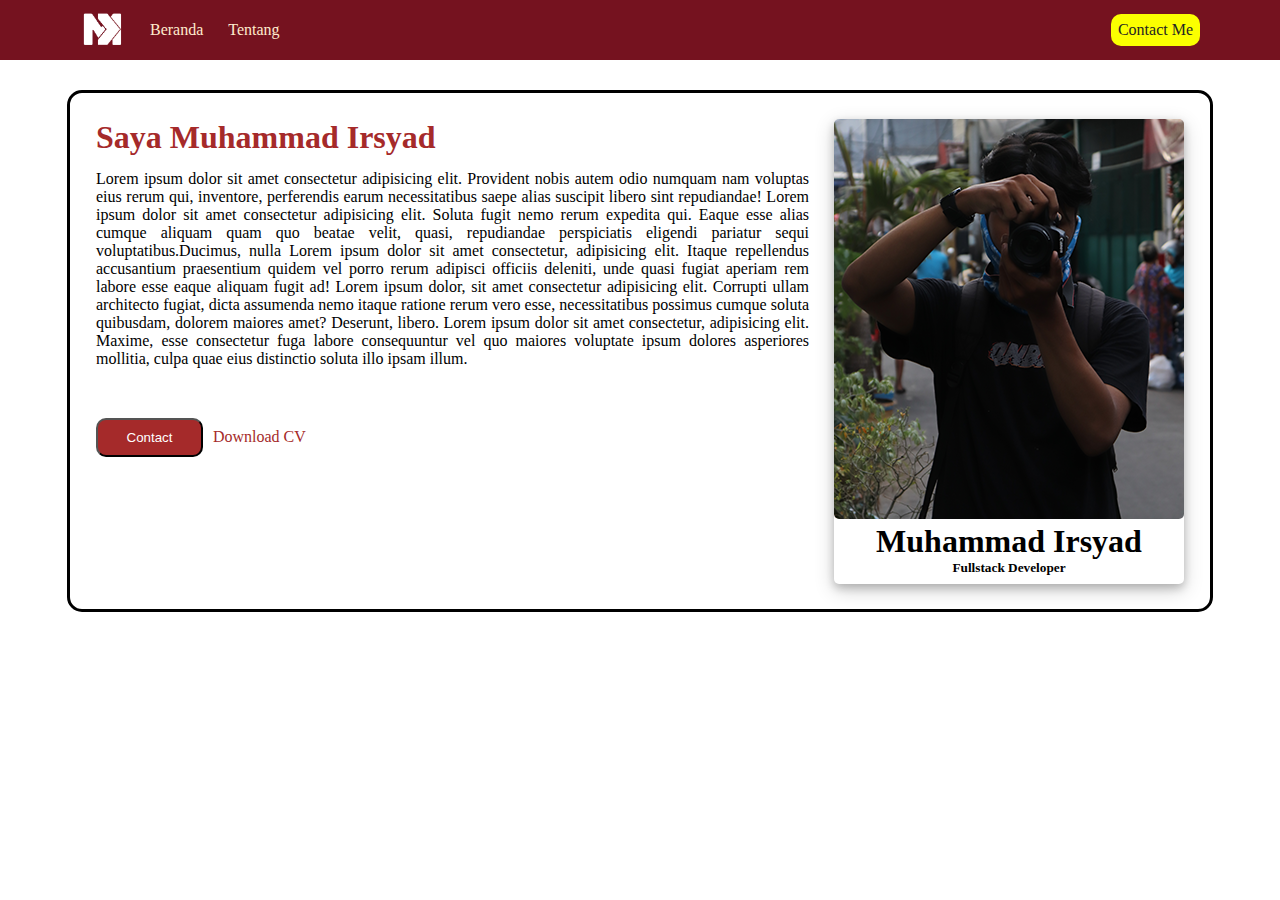
<file: index.html>
<!DOCTYPE html>
<html lang="en">
<head>
    <meta charset="UTF-8">
    <meta name="viewport" content="width=device-width, initial-scale=1.0">
    <title>Muhammad Irsyad / Day 2</title>
    <link rel="stylesheet" href="Style.css">
    <link rel="stylesheet" href="https://cdnjs.cloudflare.com/ajax/libs/font-awesome/6.4.0/css/all.min.css" integrity="sha512-iecdLmaskl7CVkqkXNQ/ZH/XLlvWZOJyj7Yy7tcenmpD1ypASozpmT/E0iPtmFIB46ZmdtAc9eNBvH0H/ZpiBw==" crossorigin="anonymous" referrerpolicy="no-referrer" />
</head>
<body>
        <!-- Navbar -->
        <nav>
            <ul>
                <li>
                    <img src="Aset/Logo Mi white.png">
                </li>
                <li><a href="#">Beranda</a></li>
                <li><a href="#">Tentang</a></li>
                </ul>
                <div class="nav-right">
                    <a href="contact.html">Contact Me</a>
                </div>
        </nav>
         <!-- End Navbar -->

         <!-- Section -->
             <div class="container">
                 <div class="text">
                     <h1>Saya Muhammad Irsyad</h1>
                     <p>Lorem ipsum dolor sit amet consectetur adipisicing elit. Provident nobis autem odio numquam nam voluptas eius rerum qui, inventore, perferendis earum necessitatibus saepe alias suscipit libero sint repudiandae! Lorem ipsum dolor sit amet consectetur adipisicing elit. Soluta fugit nemo rerum expedita qui. Eaque esse alias cumque aliquam quam quo beatae velit, quasi, repudiandae perspiciatis eligendi pariatur sequi voluptatibus.Ducimus, nulla Lorem ipsum dolor sit amet consectetur, adipisicing elit. Itaque repellendus accusantium praesentium quidem vel porro rerum adipisci officiis deleniti, unde quasi fugiat aperiam rem labore esse eaque aliquam fugit ad! Lorem ipsum dolor, sit amet consectetur adipisicing elit. Corrupti ullam architecto fugiat, dicta assumenda nemo itaque ratione rerum vero esse, necessitatibus possimus cumque soluta quibusdam, dolorem maiores amet? Deserunt, libero. Lorem ipsum dolor sit amet consectetur, adipisicing elit. Maxime, esse consectetur fuga labore consequuntur vel quo maiores voluptate ipsum dolores asperiores mollitia, culpa quae eius distinctio soluta illo ipsam illum.</p> 
                     <p>
                        <div class="kontak">
                            <button class="btn">Contact</button>
                            <a href="#">Download CV</a>
                            <i class="fa-solid fa-download"></i>

                    </div>
                     </p>
                     <p class="icon">
                        <i class="fa-brands fa-linkedin"></i>
                        <i class="fa-brands fa-instagram"></i>
                        <i class="fa-brands fa-facebook"></i>
                        <i class="fa-brands fa-whatsapp"></i>

                     </p>
                    </div>
                    <div class="gambar">
                        <img src="Aset/coba.png" alt="profile">
                        <h1>Muhammad Irsyad</h1>
                        <h5>Fullstack Developer</h5>
                    </div>
                  
            </div>

               
     
         <!-- End Section -->
</body>
</html>
</file>
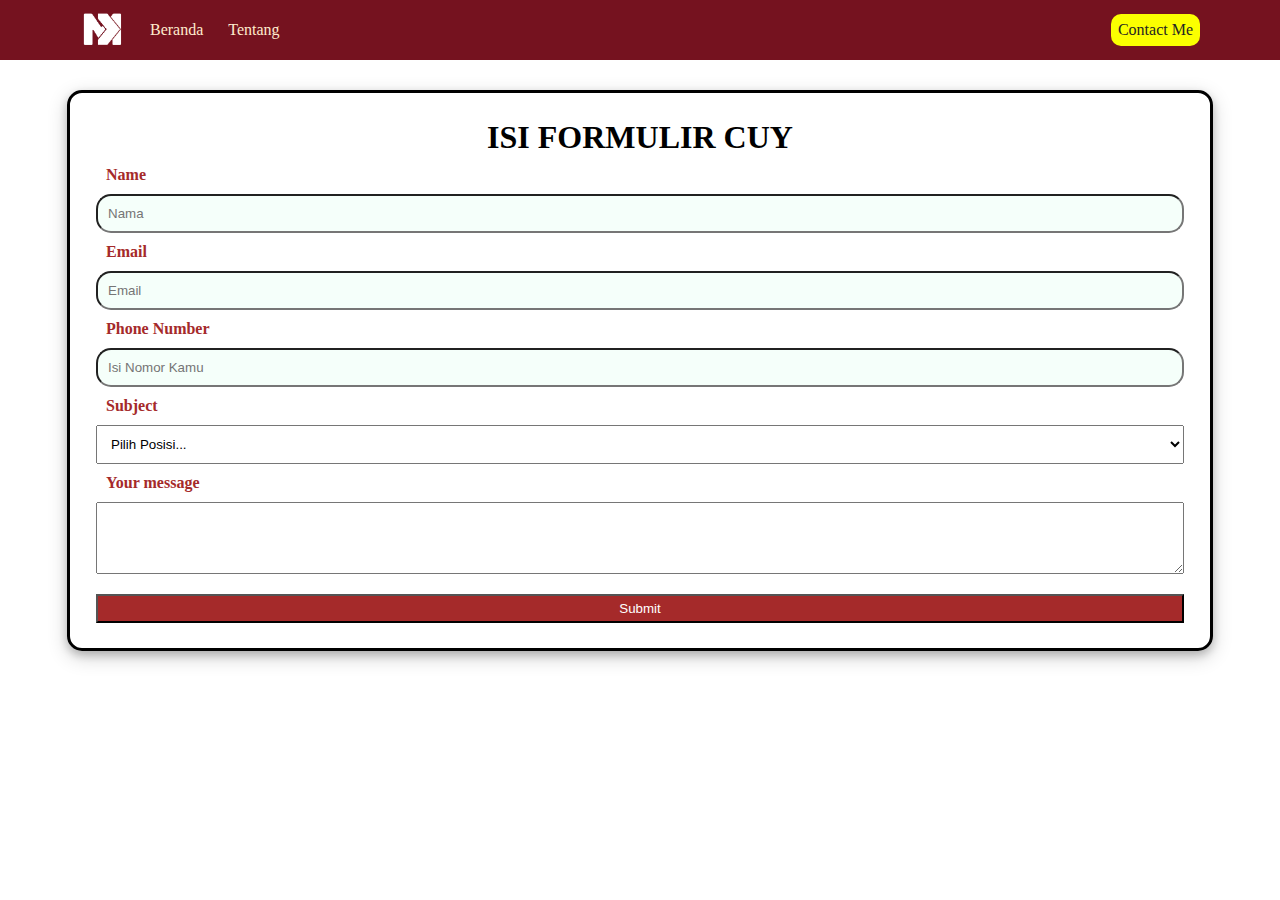
<file: contact.html>
<!DOCTYPE html>
<html lang="en">
<head>
    <meta charset="UTF-8">
    <meta name="viewport" content="width=device-width, initial-scale=1.0">
    <title>Document</title>
    <link rel="stylesheet" href="Style.css">
</head>
<body>
    <!-- Navbar -->
    <nav>
        <ul>
            <li>
                <img src="Aset/Logo Mi white.png">
            </li>
            <li><a href="index.html">Beranda</a></li>
            <li><a href="#">Tentang</a></li>
            </ul>
            <div class="nav-right">
                <a href="contact.html">Contact Me</a>
            </div>
    </nav>
     <!-- End Navbar -->

     <!-- Form -->
        <form class="form-container">
            <h1>ISI FORMULIR CUY</h1>
            <div>
                <label>
                    Name
                </label>
                <input id="nama" type="nama" placeholder="Nama"/>
            </div>
            <div>
                <label>
                    Email
                </label>
                <input id="email" type="email" placeholder="Email" />
            </div>
            <div>
                <label>
                    Phone Number
                </label>
                <input id="nomor" type="nomor" placeholder="Isi Nomor Kamu" />
            </div>
            <div>
                <label>
                    Subject
                </label>
                <select id="option">
                    <option value="">Pilih Posisi...</option>
                    <option value="Frontend Developer">Frontend Developer</option>
                    <option value="Backend Developer">Backend Developer</option>
                    <option value="Fullstack Developer">Fullstack Developer</option>
                </select>
            </div>
            <div>
                <label>
                    Your message
                </label>
                <textarea id="pesan"></textarea>
            </div>
            <button type="submit" onclick="submitData()">Submit</button>
        </form>
    </div>

    <script src="Javascript/Index.js"></script>

</body>
</html>
</file>
<file: Style.css>
*{
    margin: 0;
    padding: 0;
}

nav{
    display: flex;
    background-color: rgb(117, 18, 31);
    width: 100%;
    height: 60px;
}

nav ul{
    display: flex;
    flex-direction: row;
    align-items: center;
    height: 100%;
    gap: 25px;
    width: 100%;
    margin-left: 80px;

}

nav ul li{
    list-style-type: none;
}

nav ul li a{
    text-decoration: none;
    color: blanchedalmond;
}


nav ul img{
    width: 45px;
    height: 45px;
    object-fit: contain;
}

nav ul li :hover {
    color: rgb(195, 236, 11);
    font-weight: bold;
}

.nav-right {
    display: flex;
    flex-direction: row;
    align-items: center;
    justify-content: flex-end;
    margin-right: 80px;
    width: 100%;
}

.nav-right a {
    background-color: rgb(251, 255, 0);
    color: rgb(36, 35, 35);
    text-decoration: none;
    padding: 7px;
    border-radius: 10px;
    border-style: none;
}


.container{
    border: 3px solid rgb(0, 0, 0);
    border-radius: 15px;
    margin: auto;
    margin-top: 30px;
    padding: 2%;
    display: flex;
    flex-direction:row;
    width: 85%;
    height: 100%;
    
    
}

.text{
    margin-right: 10px;
    width: 70%;
    text-align:justify
    
}

.text h1{
    padding-bottom: 2%;
    font-weight: 800;
    color: brown;

}
.gambar img{
    border-radius: 5px;
    width: 350px;
    height: 400px;
    
   
}
.gambar{
    border-radius: 5px;
    width: 350px;
    height: 465px;
    margin-left: 15px;
    text-align: center;
    box-shadow: 0 4px 8px 0 rgba(0, 0, 0, 0.2), 0 6px 20px 0 rgba(0, 0, 0, 0.19);
}

.kontak{
    display: flex;
    flex-direction: row;
    gap: 10px;
    margin-top: 50px;
    align-items: center;
}

.kontak a{
    text-decoration: none;
    color:brown
}

.btn{
    background-color: brown;
    color: white;
    border-radius: 10px;
    padding: 10px;
    cursor: pointer;
    width: 15%;
}

.icon{
    display: flex;
    flex-direction: row;
    gap: 20px;
    margin-top: 50px;
    font-size: 35px;

}




/* Form */

.form-container h1{
    text-align: center;
}


.form-container{
    box-shadow: 0 4px 8px 0 rgba(0, 0, 0, 0.2), 0 6px 20px 0 rgba(0, 0, 0, 0.19);
    border: 3px solid rgb(0, 0, 0);
    border-radius: 15px;
    margin: auto;
    margin-top: 30px;
    width: 85%;
    height: 60%;
    display: flex;
    flex-direction: column;
    padding: 2%;
}

input {
    padding: 10px;
    border-radius: 15px;
    background-color:mintcream
}


.form-container div {
    display: flex;
    flex-direction: column;
}

.form-container div label {
    padding: 10px;
    color: brown;
    font-size: medium;
    font-weight:800
    
}

.form-container button {
    color: white;
    margin-top: 20px;
    padding: 5px;
    background-color:brown

}

.form-container select{
    padding: 10px;
}

.form-container textarea{
    padding: 20px;
   
}
</file>
